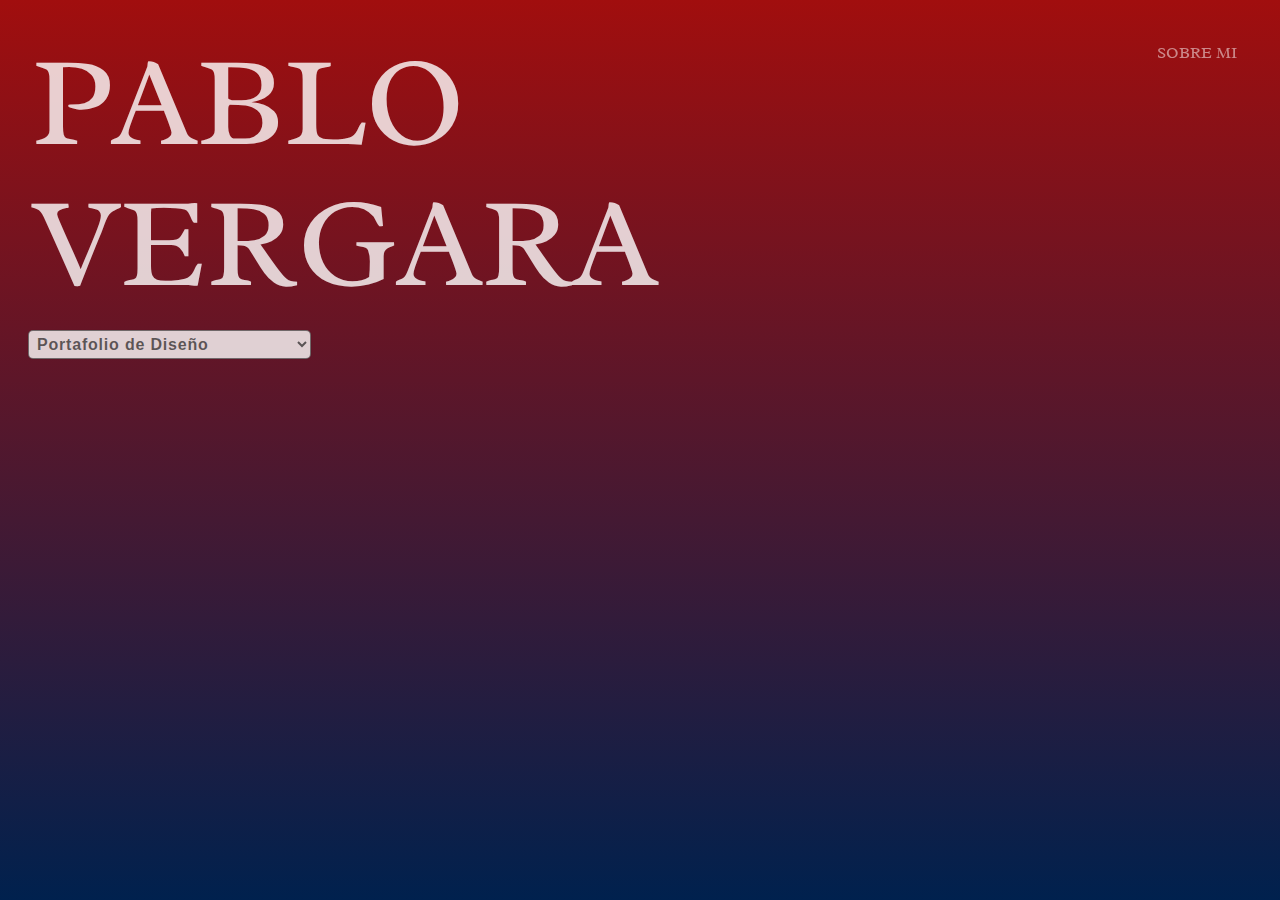
<file: index.html>
<!DOCTYPE html>
<html lang="es">
    <head>
        <meta charset="utf-8" />
        <title>📂 PABLO VERGARA</title>
        <link rel="stylesheet" href="style.css" />
    </head>
    <body>
        <header>
            <h1></h1>
            <select>
                <option value="todos">Portafolio de Diseño</option>
                <option value="branding">Portafolio de Diseño de Marca</option>
                <option value="ilustracion">Portafolio de Ilustración</option>
                <option value="editorial">Portafolio de Diseño Editorial</option>
                <option value="ux">Portafolio de Diseño Ui/Ux</option>
            </select>
        </header>

        <main></main>

        <aside>
            <a href="about.html">SOBRE MI</a>
        </aside>

        <script>
            //unas variables que no varían, que son constantes:

            const nombre = "PABLO VERGARA";

            const autoria = document.querySelector("h1");

            autoria.innerHTML = nombre;

            const principal = document.querySelector("main");

            const seleccion = document.querySelector("select");

            //acá voy por el JSON

            async function astros() {
                const consulta = await fetch("https://raw.githubusercontent.com/PabloV628/Dno096-09/refs/heads/main/datos.json");
                const data = await consulta.json();
                console.log(data);

                data.forEach((d, i) => (principal.innerHTML += `<div class="${d.signo}"><img src="${d.foto}" title="${d.fecha}"><p><a href="single.html?data=${i}">${d.nombre}</a></p>`));

                seleccionables();
            }

            astros().catch((error) => console.error(error));

            //lo que sigue es una función que ejecuto dentro de astros()

            var valor;

            function seleccionables() {
                seleccion.addEventListener("change", (e) => {
                    document.querySelectorAll("div").forEach((t) => t.classList.add("esconde"));
                    valor = e.target.value;
                    if (valor !== "todos") {
                        document.querySelectorAll(`.${valor}`).forEach((t) => t.classList.remove("esconde"));
                    } else {
                        document.querySelectorAll("div").forEach((t) => t.classList.remove("esconde"));
                    }
                });
            }
        </script>
    </body>
</html>
</file>
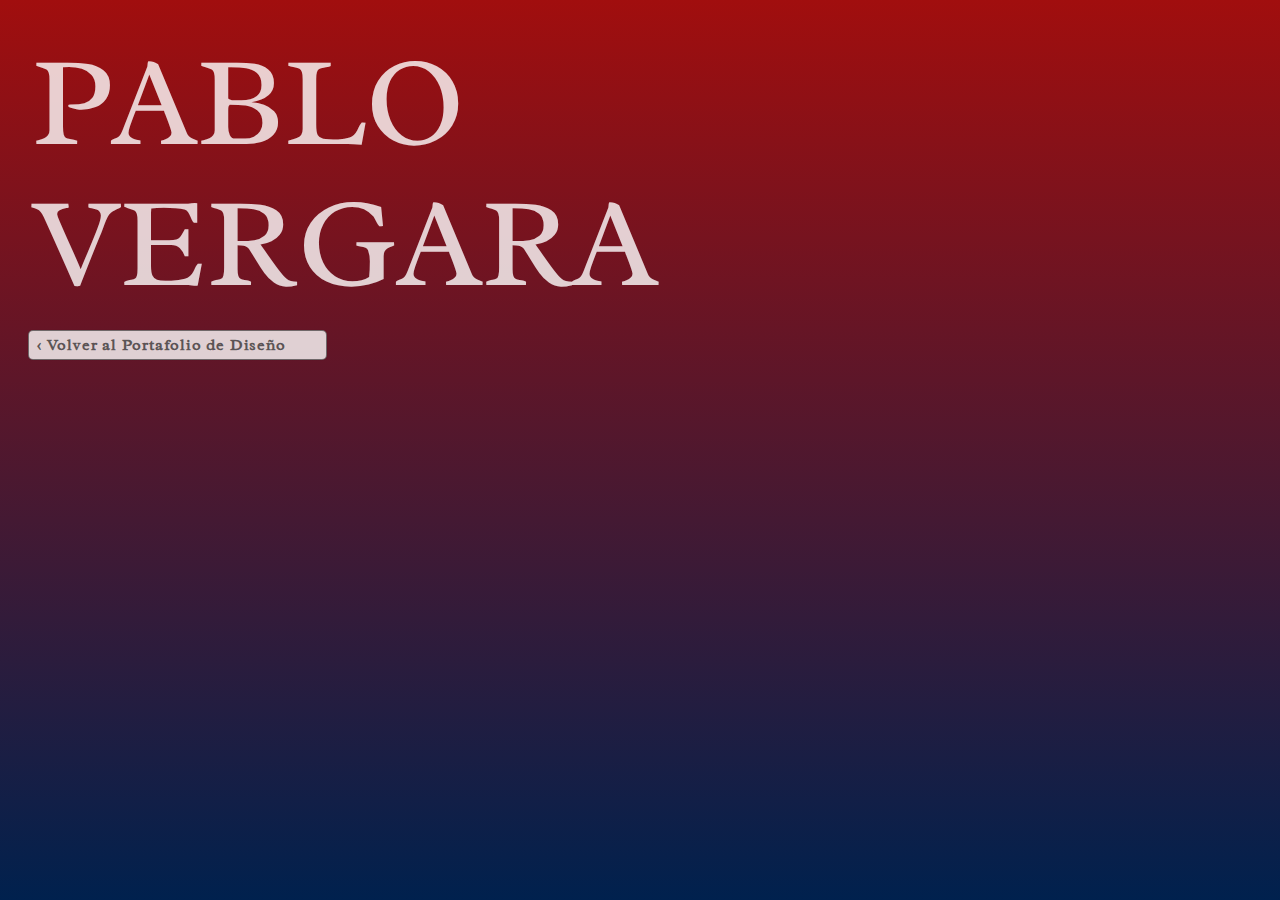
<file: single.html>
<!DOCTYPE html>
<html lang="es">
    <head>
        <meta charset="utf-8" />
        <title>📂 PABLO VERGARA</title>
        <link rel="stylesheet" href="style.css" />
    </head>
    <body>
        <header>
            <h1></h1>
            <a href="index.html">‹ Volver al Portafolio de Diseño</a>
        </header>

        <main></main>

        <script>
            //vamos a buscar un dato

            var x = new URLSearchParams(window.location.search).get("data");

            const autoria = document.querySelector("h1");

            autoria.innerHTML = "PABLO VERGARA";

            const principal = document.querySelector("main");

            const seleccion = document.querySelector("select");

            //acá voy por el JSON

            async function astros() {
                const consulta = await fetch("https://raw.githubusercontent.com/PabloV628/Dno096-09/refs/heads/main/datos.json");
                const data = await consulta.json();
                console.log(data);

                if (x) {
                    principal.innerHTML += `<h2>${data[x].nombre}</h2><p>${data[x].fecha}</p><p>${data[x].descripcion}</p><img src="${data[x].fotos}">`;
                } else {
                    window.location.href = "index.html";
                }
            }
            astros().catch((error) => console.error(error));
        </script>
    </body>
</html>
</file>
<file: style.css>
@import url('https://fonts.googleapis.com/css2?family=Radley:ital@0;1&display=swap');
*{margin:0; padding:0}

html, body {
    min-height: 100vh;
    background: linear-gradient(#a10e0e,#00214e);
    color: rgba(255, 255, 255, 0.8);
    margin: 0;
    padding: 0;
    font-family: "Radley", serif;
    font-weight: 400;
    font-style: normal;
}

aside{
    position: fixed;
    top:calc(1.5rem + 1.5vw);
    right:calc(1.5rem + 1.5vw);
}

aside a{
    color:rgba(255,255,255,.5);
    text-decoration: none;
    z-index:9;
}

header{
    padding: 1rem 2rem 0.5rem 2rem; 
}


main{
    padding: 0.5rem 2rem 2rem 2rem;    
}

header, main{
    width: calc(100vw - 4rem);
}

h1 {
    font-size: calc(4rem + 5vw);
    font-weight: 100;
    margin-left: -5px;
    line-height: 1;
}

@media (orientation: landscape) {
    h1{ margin: 1rem 10rem 1rem 0; line-height:1.1 }
}

h2 {
    font-size: calc(1.25rem + 2.5vw);
    font-weight: normal;
    line-height: 1.5;
    text-decoration: underline;
    text-decoration-thickness: 2px;
}


select, header > a{
    letter-spacing: 0.05rem;
    font-weight: bold;
    font-size:1rem;
    background:rgba(255,255,255,.8);
    color:rgba(0, 0, 0, 0.6);
    border:1px solid rgba(0,0,0,.5);
    border-radius: 5px;
    text-decoration: none;
    margin:0;
    margin-left:-4px;
    box-shadow: 0 0 1px rgba(0,0,0,.2);

}

select{
    padding:0.25rem;
}

header > a{
    display:inline-block;
    padding:.25rem 2.5rem .25rem .5rem;
    transition:background ease .25s;
}

header > a:hover{
    background:rgba(255,255,255,.3);
    color:rgba(255,255,255,.8);
    text-decoration: none;
}

a {
    color: #bbb;
    text-decoration: underline;
}

a:hover {
    color: #fff;
}

main > div{
    width:24%;
    margin:1% 1% 0 0;
    background:rgba(255,255,255,.1);
    box-shadow: 1px 1px 2px rgba(0,0,0,.2);
    display:inline-block;
    vertical-align: bottom;
    overflow: hidden;
    border-radius: 3px;
}

@media (orientation: portrait) {
    main > div {
        width:49%;
    }
}

main > div > img{
    width:100%;
    max-width: 100%;
}

main > p{
    max-width:50rem;
    line-height: 1.5;
    margin-bottom: 1rem;
}

main > img{
    max-width: 100%;
    margin:1rem 0;
}

main > div > p{
    text-align: center;
    margin-top:0;
    margin-bottom:.5rem;
    padding:0;
}

.esconde{
    display: none;
}
</file>
